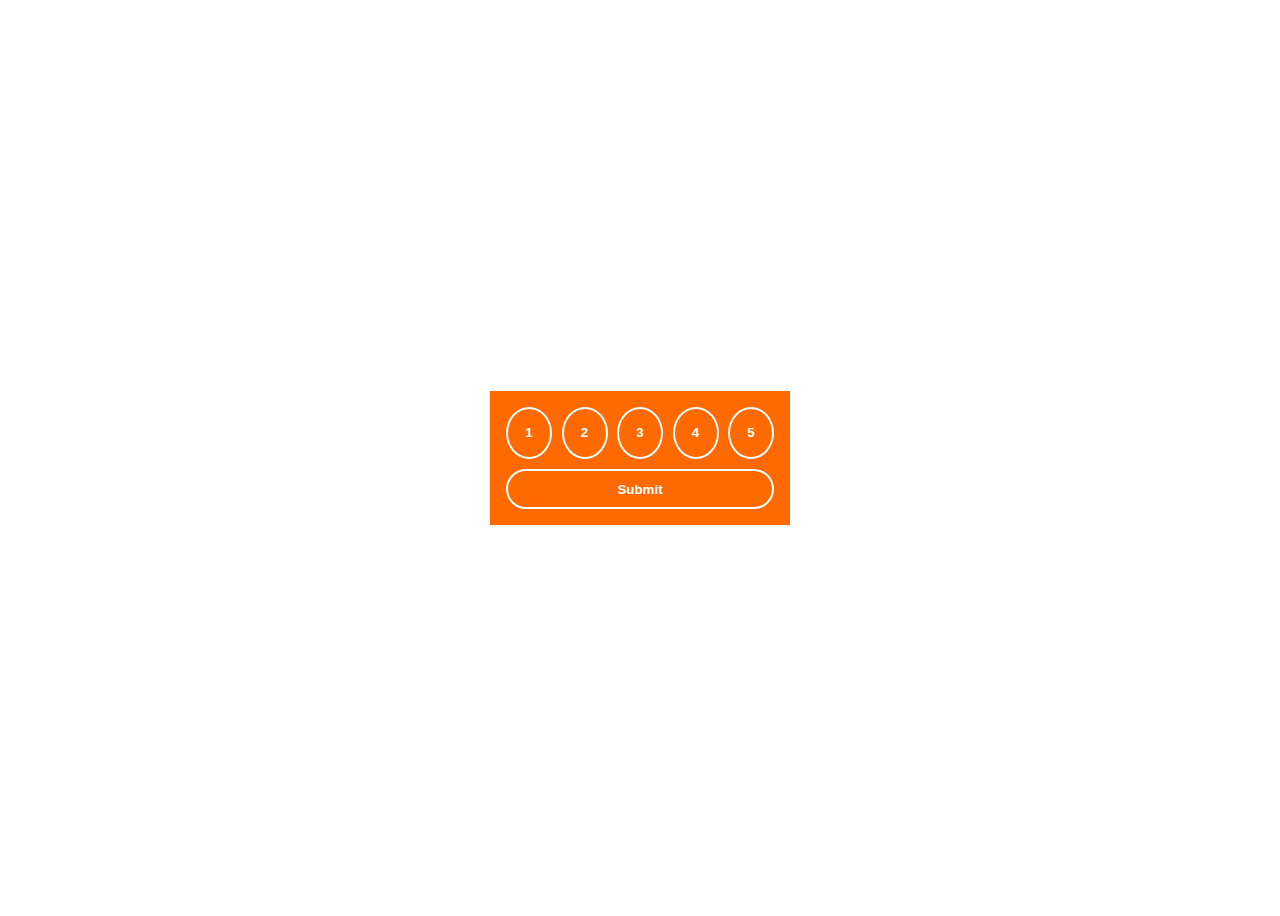
<file: Downloads/javaScript/index.html>
<!DOCTYPE html>
<html lang="pt-BR">
<head>
    <meta charset="UTF-8">
    <meta name="viewport" content="width=device-width, initial-scale=1.0">
    <title>Document</title>
    <link rel="stylesheet" href="index.css">
</head>
<body>
    <div class="container">
        <div>
            <button onclick="destacar(event.target)">1</button>
            <button onclick="destacar(event.target)">2</button>
            <button onclick="destacar(event.target)">3</button>
            <button onclick="destacar(event.target)">4</button>
            <button onclick="destacar(event.target)">5</button> 
        </div>
        <button class="mandar" onclick='submeter()'>Submit</button>
    </div>
    <script src="index.js"></script>
</body>
</html>
</file>
<file: Downloads/javaScript/index.css>
* {
    box-sizing: border-box;
    border: 0;
    font-family: Arial, Helvetica, sans-serif;
}

body {
    height: 100vh;
    display: flex;
    justify-content: center;
    align-items: center;
}

.container {
    width: 300px;
    padding: 16px;
    background-color: #ff6a00;

    & div {
        display: flex;
        justify-content: space-between;
        & button{
            border-radius: 50%;
            line-height: 46px;
            width: 46px;
            background-color: transparent;
            border: 2px solid white;
            color: white;
            font-weight: bold;
            &.active{
                background-color: white;
                color: #ff6a00;
            }
        }
    }
    .mandar{
        width: 100%;
        height: 40px;
        border-radius: 20px;
        font-weight: bold;
        margin-top: 10px;
        color: white;
        background-color: transparent;
        border: 2px solid white;
    }

}
</file>
